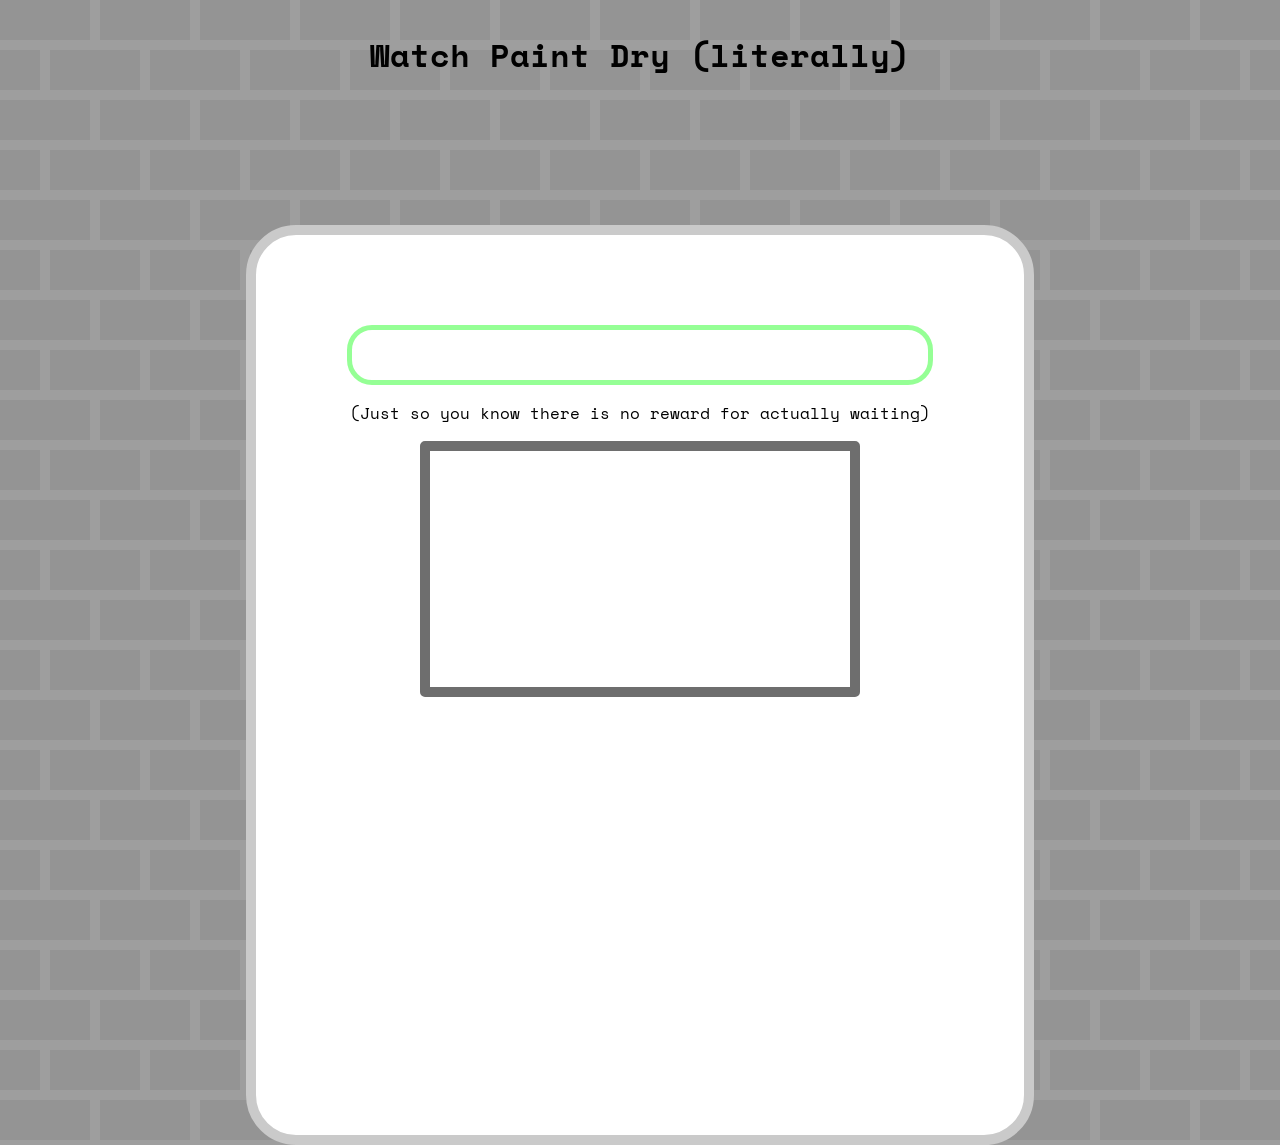
<file: watchpaintdry/index.html>
<!DOCTYPE html>
<html lang="en">
<head>
    <meta charset="UTF-8">
    <meta name="viewport" content="width=device-width, initial-scale=1.0">
    <title>Watch Paint Dry - Abaka.fun</title>

    <link rel="stylesheet" href="style.css">

    <link rel="preconnect" href="https://fonts.googleapis.com">
    <link rel="preconnect" href="https://fonts.gstatic.com" crossorigin>
    <link href="https://fonts.googleapis.com/css2?family=Space+Mono:ital,wght@0,400;0,700;1,400;1,700&display=swap" rel="stylesheet">
</head>
<body>
    <h1 class="title">Watch Paint Dry (literally)</h1>

    <div class="main-container">
        <div class="fillbar-container">
            <div class="fillbar" id="fillbar"></div>
        </div>

        <p class="headsup">(Just so you know there is no reward for actually waiting)</p>

        <iframe width="420" height="236" class="video" src="https://www.youtube.com/embed/PLOPygVcaVE?si=tfLTL9N6lSlx6Z8A&amp;controls=0&autoplay=1" title="YouTube video player" frameborder="0" allow="accelerometer; autoplay; clipboard-write; encrypted-media; gyroscope; picture-in-picture; web-share" referrerpolicy="strict-origin-when-cross-origin"></iframe>
    </div>

    <script src="script.js"></script>
</body>
</html>
</file>
<file: watchpaintdry/style.css>
body {
    margin: 0px;
    font-family: 'Space Mono';
}

.title {
    text-align: center;
    position: relative;
    top: 10px;
}

.fillbar-container {
    width: 75%;
    height: 50px;
    border: solid;
    border-color: rgb(149, 255, 149);
    border-width: 5px;
    border-radius: 25px;
    background-color: transparent;
    position: relative;
    left: 50%;
    top: 10%;
    transform: translate(-50%);
}

.fillbar {
    background-color: rgb(0, 255, 0);
    height: 100%;
    border-radius: 20px;
}

.main-container {
    background-color: white;
    border: 10px solid rgb(202, 202, 202);
    width: 60%;
    height: 100vh;
    position: absolute;
    left: 50%;
    top: 25%;
    transform: translate(-50%);
    border-radius: 50px;
}

.video {
    position: relative;
    left: 50%;
    top: 10%;
    transform: translate(-50%);
    border: 10px solid rgb(110, 110, 110);
    border-radius: 5px;
}

.headsup {
    position: relative;
    text-align: center;
    top: 10%;
}

html {
  --s: 50px; /* control the size */
  
  --g:conic-gradient(at 90% 40%,#00000000 75%,#949494 0);
  background: var(--g),var(--g) var(--s) var(--s) #9e9e9e;
  background-size: calc(2*var(--s)) calc(2*var(--s));
}
</file>
